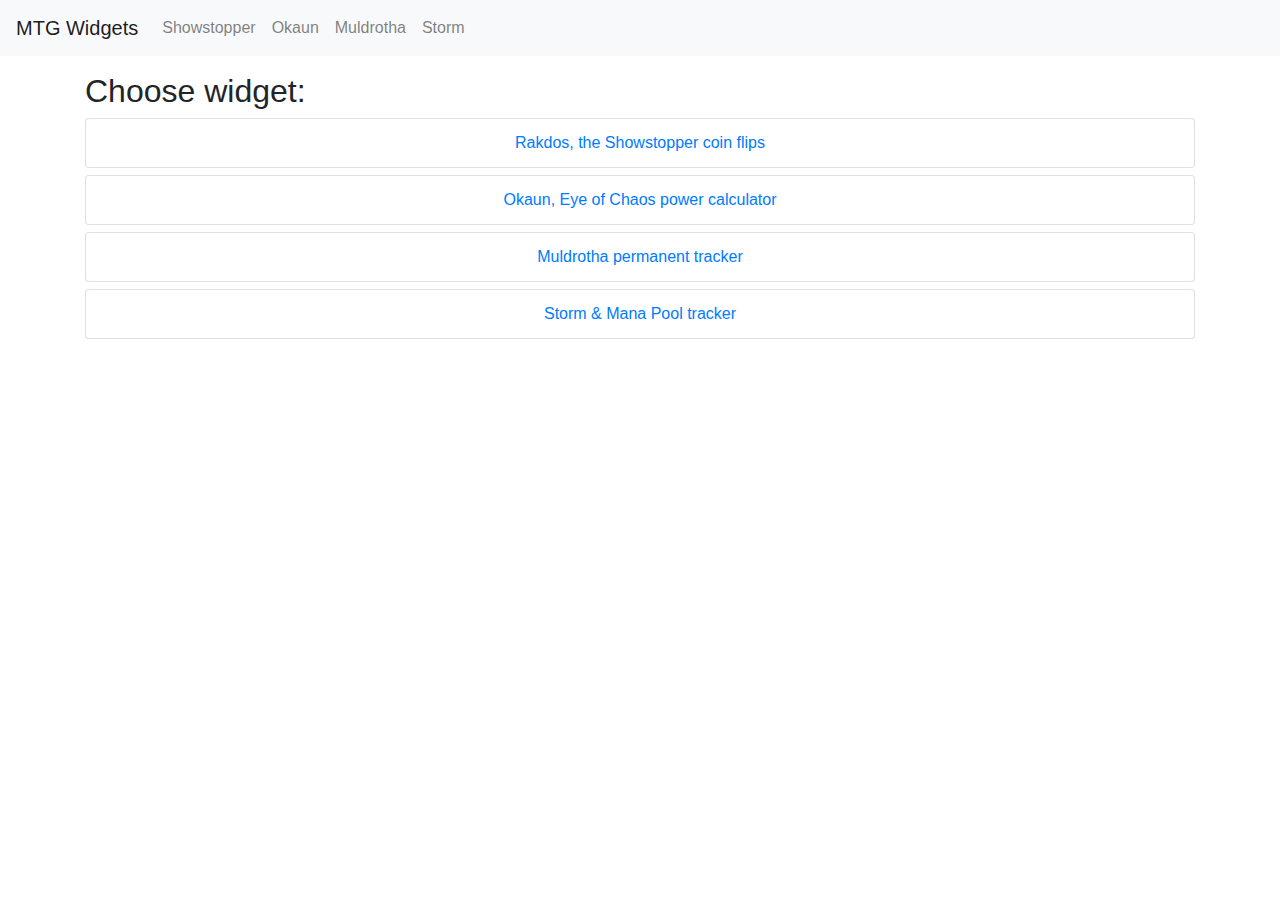
<file: index.html>
<!DOCTYPE html>
<html lang="en">
<head>
	<meta charset="utf-8">
    <meta name="viewport" content="width=device-width, initial-scale=1, shrink-to-fit=no">

    <link rel="stylesheet" href="style/bootstrap.min.css" />
	<link rel="shortcut icon" type="image/x-icon" href="favicon.ico">

	<title>MTG Widgets</title>
</head>
<body>
	
	<div w3-include-html="includes/navbar.html"></div>
	<div class="container mt-3">
		<h2>Choose widget:</h2>
		<div class="list-group mt-2">
			<a class="list-group-item btn btn-outline-primary btn-block" href="showstopper.html">Rakdos, the Showstopper coin flips</a>
			<a class="list-group-item btn btn-outline-primary btn-block" href="okaun.html">Okaun, Eye of Chaos power calculator</a>
			<a class="list-group-item btn btn-outline-primary btn-block" href="muldrotha.html">Muldrotha permanent tracker</a>
			<a class="list-group-item btn btn-outline-primary btn-block" href="storm.html">Storm & Mana Pool tracker</a>
		</div>
	</div>
	
	<!-- scripts and html includes -->
	<script src="script/jquery-3.3.1.slim.min.js"></script>
	<script src="script/popper.min.js"></script>
	<script src="script/bootstrap.min.js"></script>
	<script src="script/include_html.js"></script>
	<script>
		includeHTML();
	</script>
</body>
</html>
</file>
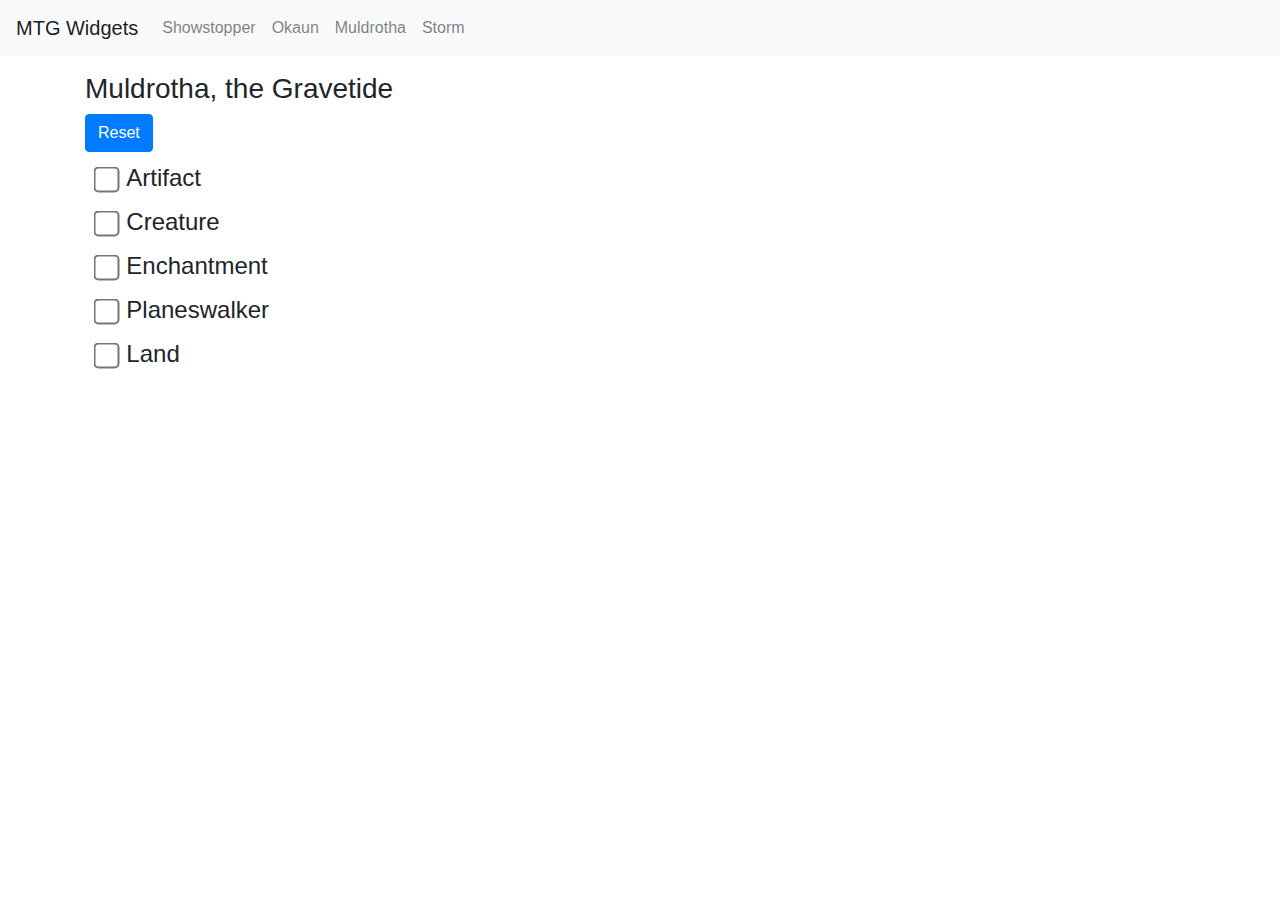
<file: muldrotha.html>
<!DOCTYPE html>
<html lang="en">
<head>
	<meta charset="utf-8">
    <meta name="viewport" content="width=device-width, initial-scale=1, shrink-to-fit=no">

    <link rel="stylesheet" href="style/bootstrap.min.css" />
	<link rel="stylesheet" href="style/muldrotha.css" />
	<link rel="shortcut icon" type="image/x-icon" href="favicon.ico">

	<title>Muldrotha Permanent Tracker</title>
</head>
<body>	
	<script src="script/muldrotha.js"></script>
	
	<div w3-include-html="includes/navbar.html"></div>
	
	<div class="container mt-3">
		<h3>Muldrotha, the Gravetide</h3>
		<input type="button" class="btn btn-primary" onclick="muldrotha_reset()" value="Reset" />
		<div class="container mt-2">
			<label><input type="checkbox" />&nbsp;&nbsp;Artifact</label><br />
			<label><input type="checkbox" />&nbsp;&nbsp;Creature</label><br />
			<label><input type="checkbox" />&nbsp;&nbsp;Enchantment</label><br />
			<label><input type="checkbox" />&nbsp;&nbsp;Planeswalker</label><br />
			<label><input type="checkbox" />&nbsp;&nbsp;Land</label><br />
		</div>
	
		<div id="results" class="container" style="margin-top: 20px;"></div>
	</div>
	
	<!-- html includes -->
	<script src="script/jquery-3.3.1.slim.min.js"></script>
	<script src="script/popper.min.js"></script>
	<script src="script/bootstrap.min.js"></script>
	<script src="script/include_html.js"></script>
	<script>
	includeHTML();
	</script>
</body>
</html>
</file>
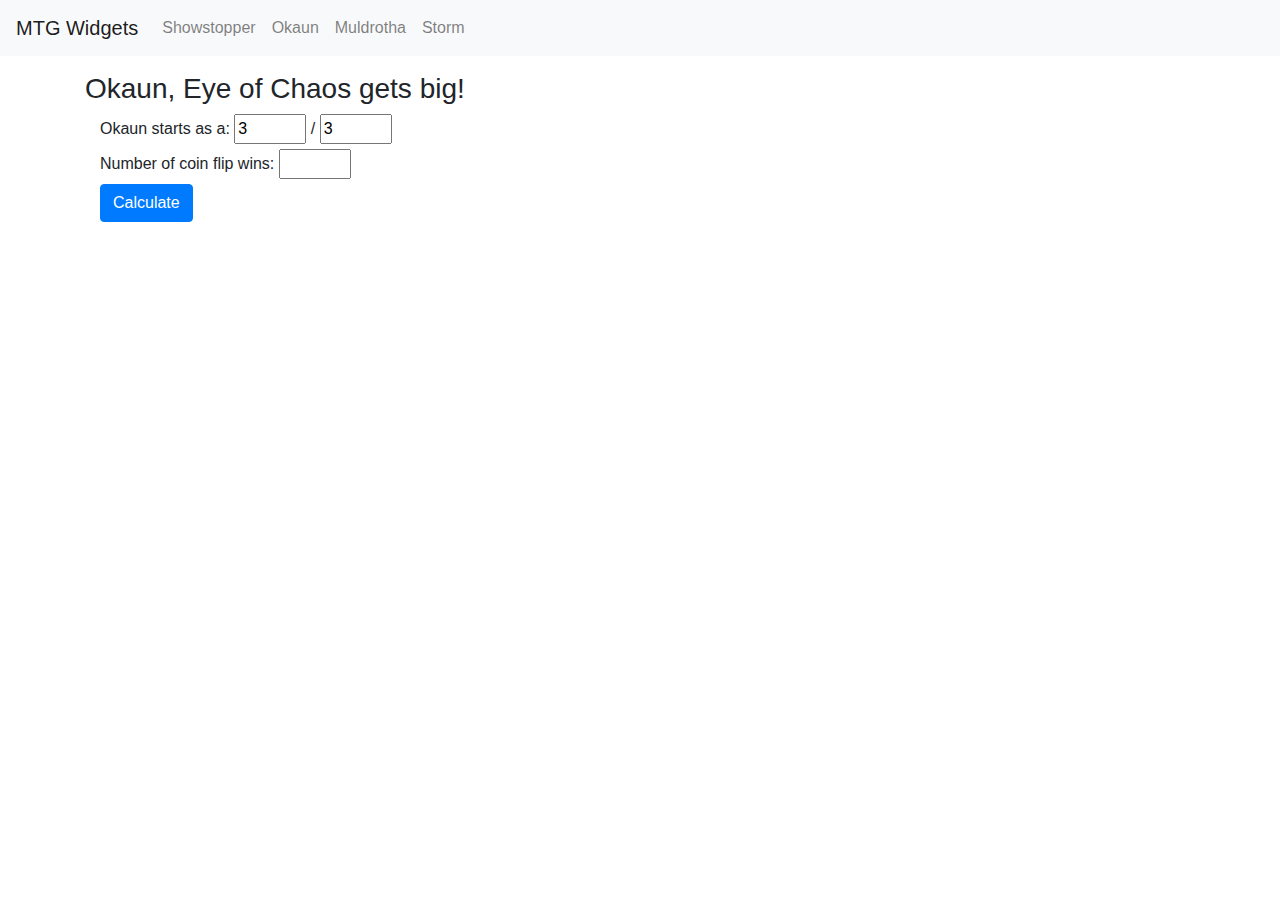
<file: okaun.html>
<!DOCTYPE html>
<html lang="en">
<head>
	<meta charset="utf-8">
    <meta name="viewport" content="width=device-width, initial-scale=1, shrink-to-fit=no">

    <link rel="stylesheet" href="style/bootstrap.min.css" />
	<link rel="stylesheet" href="style/okaun.css" />
	<link rel="shortcut icon" type="image/x-icon" href="favicon.ico">
	
	<title>Okaun's Power</title>
</head>
<body>	
	<script src="script/okaun.js"></script>
	
	<div w3-include-html="includes/navbar.html"></div>
	
	<div class="container mt-3">
		<h3>Okaun, Eye of Chaos gets big!</h3>
		<div class="container mt-2">
			<label for="power">Okaun starts as a:</label>
			<input type="number" ID="power" min="0" max="999" value="3" /> / <input type="number" ID="toughness" min="1" max="999" value="3" />
			<br />
			<label for="number">Number of coin flip wins:</label>
			<br class="desktop-hide" />
			<input type="number" ID="number" min="0" max="999" />
			<br />
			<input type="button" class="btn btn-primary" onclick="okaun_calculate()" value="Calculate" />
		</div>
	
		<div id="results" class="container" style="margin-top: 20px;"></div>
	</div>
	
	<!-- html includes -->
	<script src="script/jquery-3.3.1.slim.min.js"></script>
	<script src="script/popper.min.js"></script>
	<script src="script/bootstrap.min.js"></script>
	<script src="script/include_html.js"></script>
	<script>
	includeHTML();
	</script>
</body>
</html>
</file>
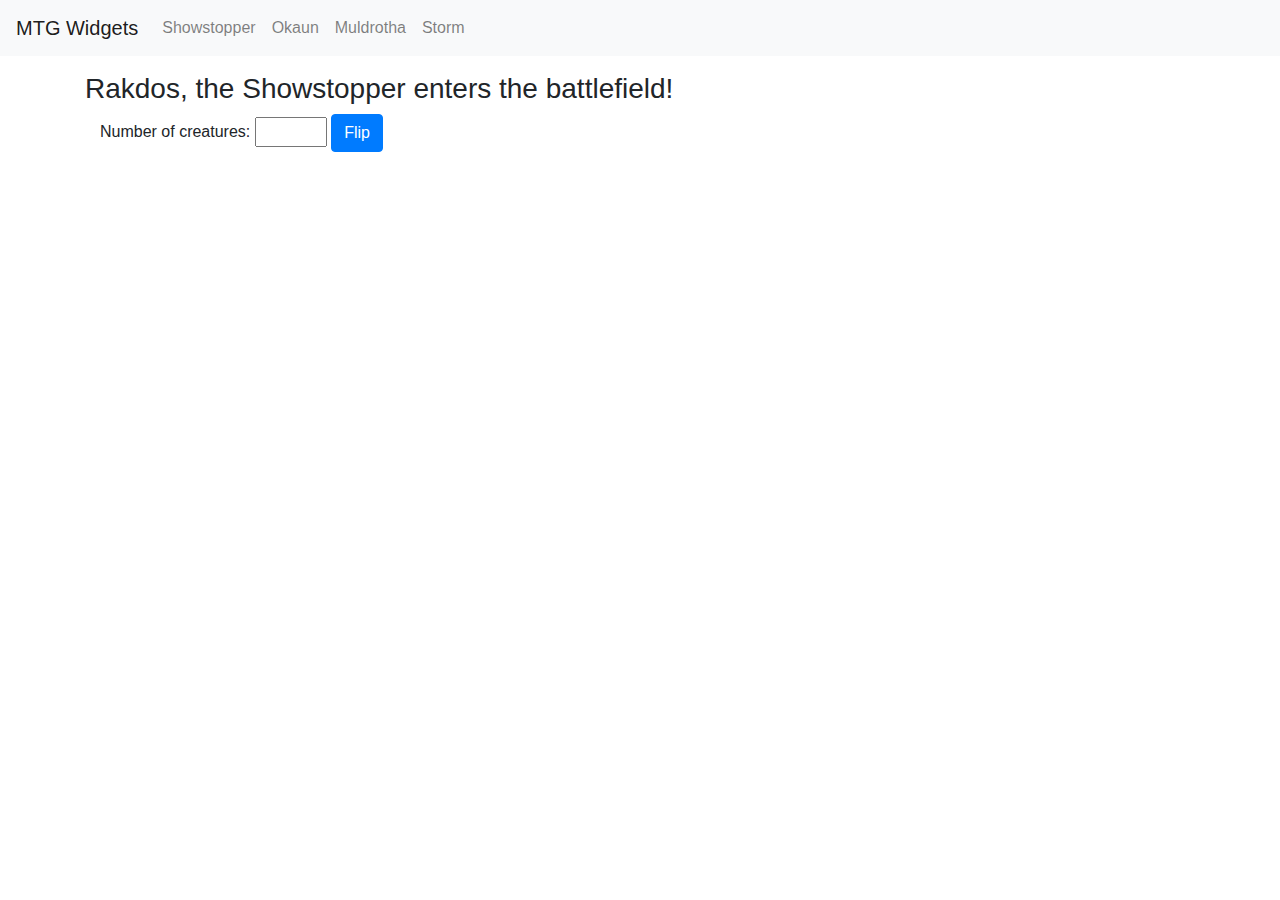
<file: showstopper.html>
<!DOCTYPE html>
<html lang="en">
<head>
	<meta charset="utf-8">
    <meta name="viewport" content="width=device-width, initial-scale=1, shrink-to-fit=no">

    <link rel="stylesheet" href="style/bootstrap.min.css" />
	<link rel="stylesheet" href="style/showstopper.css" />
	<link rel="shortcut icon" type="image/x-icon" href="favicon.ico">
	
	<title>Coinflips</title>
</head>
<body>	
	<div w3-include-html="includes/navbar.html"></div>
	<div class="container mt-3">
		<h3>Rakdos, the Showstopper enters the battlefield!</h3>
		<div class="container mt-2">
			<label for="number">Number of creatures:</label>
			<br class="desktop-hide" />
			<input type="number" ID="number" min="1" max="100" />
			<br class="desktop-hide" />
			<input type="button" class="btn btn-primary" onclick="showstopper_flip()" value="Flip" />
		</div>
	
		<div id="flips" class="container" style="margin-top: 20px;"></div>
	</div>
	
	<!-- scripts and html includes -->
	<script src="script/jquery-3.3.1.slim.min.js"></script>
	<script src="script/popper.min.js"></script>
	<script src="script/bootstrap.min.js"></script>
	<script src="script/showstopper.js"></script>
	<script src="script/include_html.js"></script>
	<script>
	includeHTML();
	</script>
</body>
</html>
</file>
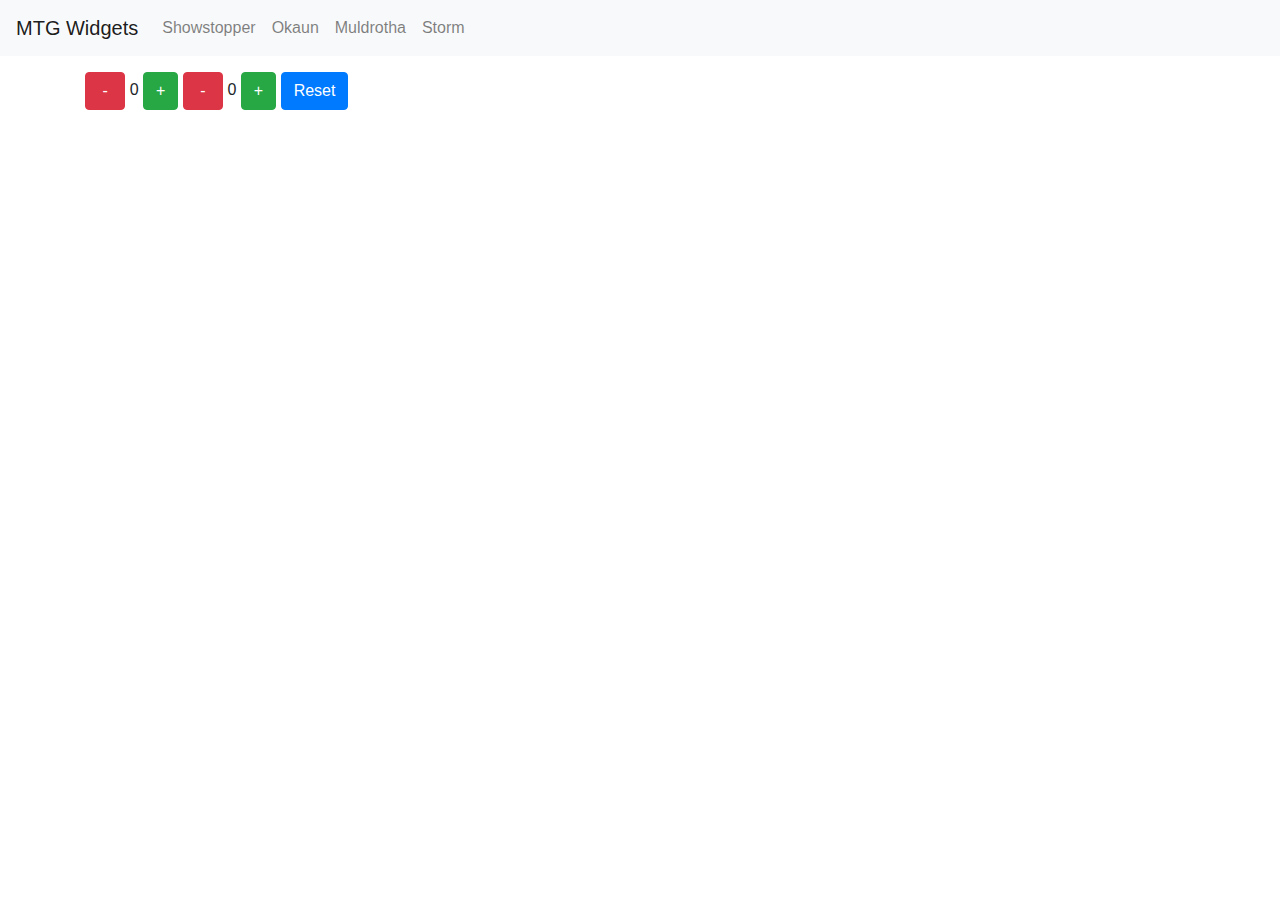
<file: storm.html>
<!DOCTYPE html>
<html lang="en">
<head>
	<meta charset="utf-8">
    <meta name="viewport" content="width=device-width, initial-scale=1, shrink-to-fit=no">

    <link rel="stylesheet" href="style/bootstrap.min.css" />
	<link rel="shortcut icon" type="image/x-icon" href="favicon.ico">
	
	<title>Storm & Mana</title>
</head>
<body>	
	<script src="script/storm.js"></script>
	
	<div w3-include-html="includes/navbar.html"></div>
	
	<div class="container mt-3">
		<input type="button" class="btn btn-danger" value=" - " />
		<span class="text-center" ID="W">0</span>
		<input type="button" class="btn btn-success" value="+" />
		<input type="button" class="btn btn-danger" value=" - " />
		<span class="text-center" ID="U">0</span>
		<input type="button" class="btn btn-success" value="+" />
		<input type="button" class="btn btn-primary" onclick="storm_reset()" value="Reset" />	
	</div>
	
	<!-- html includes -->
	<script src="script/jquery-3.3.1.slim.min.js"></script>
	<script src="script/popper.min.js"></script>
	<script src="script/bootstrap.min.js"></script>
	<script src="script/include_html.js"></script>
	<script>
		includeHTML();
	</script>
</body>
</html>
</file>
<file: style/muldrotha.css>
label {
	font-size: 150%;
}

input[type=checkbox] {
	transform: scale(2);
}
</file>
<file: style/okaun.css>
@media only screen {
    /*Mobile*/
    @media (max-width: 767px) {
        input#number {
            font-size: 150%;
            margin-top: 10px;
            margin-bottom: 10px;
            display: inline;
        }
    }

    /*Desktop*/
    @media (min-width: 768px) {
        .desktop-hide {
            display: none;
        }
    }
}
</file>
<file: style/showstopper.css>
@media only screen {
    /*Mobile*/
    @media (max-width: 767px) {
        input#number {
            font-size: 150%;
            margin-top: 10px;
            margin-bottom: 10px;
        }
    }

    /*Desktop*/
    @media (min-width: 768px) {
        .desktop-hide {
            display: none;
        }
    }
}
</file>
